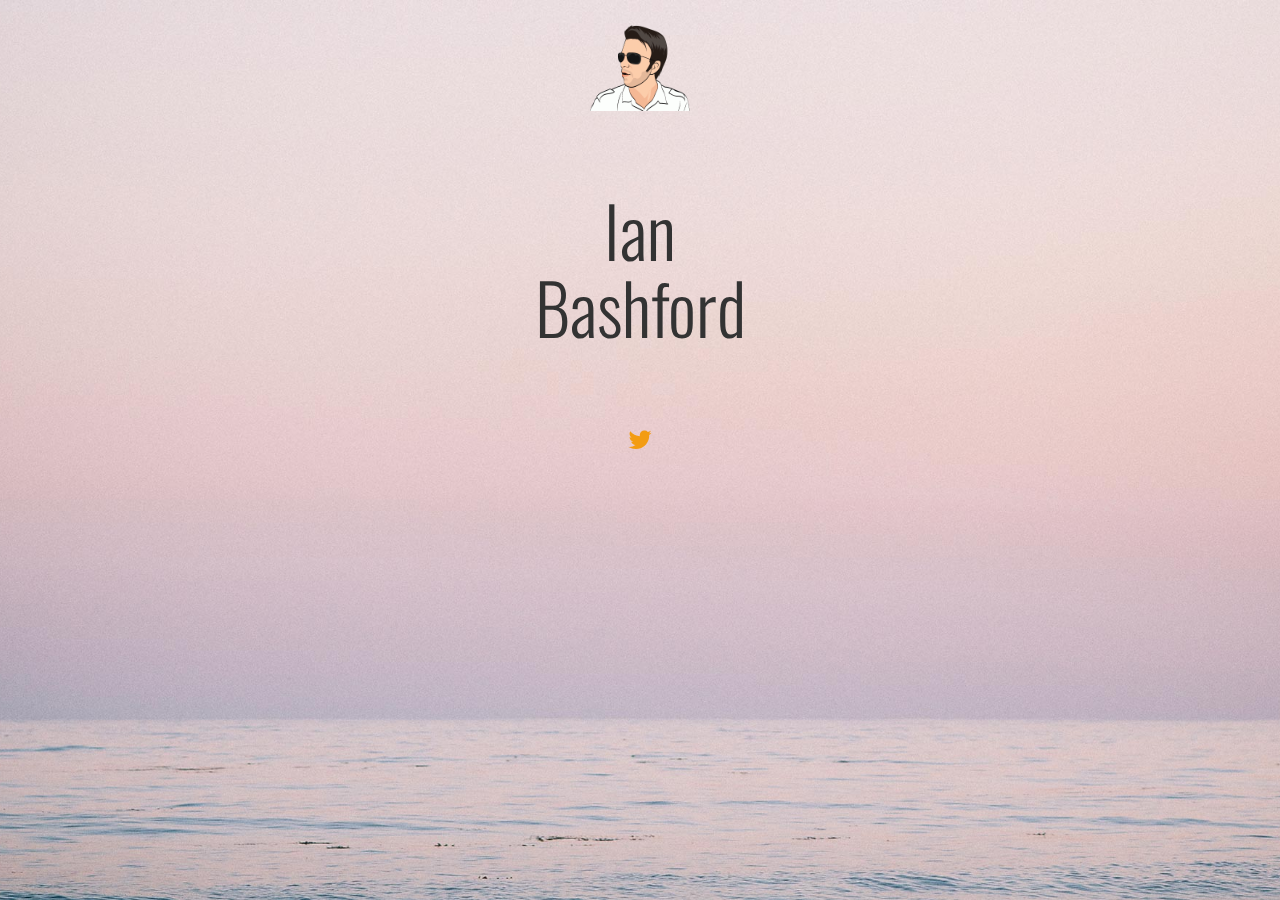
<file: public/index.html>
<!DOCTYPE HTML>
<!--
  SMPL by BlackTie.co
  http://blacktie.co/ | @BlackTie_co
  Free for personal and commercial use under the CCA 3.0 license (blacktie.co/about-themes/)
-->
<html lang="en">
  <head>
    <meta charset="utf-8" />
<meta http-equiv="X-UA-Compatible" content="IE=edge" />
<meta name="viewport" content="width=device-width, initial-scale=1, user-scalable=no" />
<meta name="description" content="Your Description" />
<meta name="author" content="Ian Bashford" />
<meta name="generator" content="Hugo 0.18.1" />

<title>Ian Bashford</title>


<link rel="stylesheet" href="assets/css/bootstrap.min.css">
<link rel="stylesheet" href="assets/css/font-awesome.min.css">


<link rel="stylesheet" href="assets/css/main.css">

<link rel="stylesheet" href="//fonts.googleapis.com/css?family=Oswald:400,300,700|EB+Garamond">


<!--[if lt IE 9]><script src="//oss.maxcdn.com/libs/html5shiv/3.7.0/html5shiv.js"></script><script src="//oss.maxcdn.com/libs/respond.js/1.3.0/respond.min.js"></script><![endif]-->


  
<script>
(function(i,s,o,g,r,a,m){i['GoogleAnalyticsObject']=r;i[r]=i[r]||function(){
(i[r].q=i[r].q||[]).push(arguments)},i[r].l=1*new Date();a=s.createElement(o),
m=s.getElementsByTagName(o)[0];a.async=1;a.src=g;m.parentNode.insertBefore(a,m)
})(window,document,'script','//www.google-analytics.com/analytics.js','ga');

ga('create', 'UA-27640682-1', 'auto');
ga('send', 'pageview');
</script>



  </head>

  <body>
    <div class="container">
      
      
        <div class="logo">
  <img src="assets/img/ian2.png" width="100" alt="ianbashford">
</div>
      

      
      
        <div class="row centered">
  <div class="col-lg-8 col-lg-offset-2 w">
    <h1>Ian<br>Bashford</h1>
  </div>
</div>

      

      
      
        <div class="row centered">
  <div class="col-lg-8 col-lg-offset-2 w tooltip-demo">
    
      <a data-toggle="tooltip" title="Twitter" href="http://twitter.com/eanu" target="_blank"><i class="fa fa-twitter"></i></a>
    
  </div>
</div>

      
    </div>

    
    

    

<script src="//code.jquery.com/jquery-1.10.2.min.js"></script>
<script src="assets/js/bootstrap.min.js"></script>

<script>
$('.tooltip-demo').tooltip({
  selector: "[data-toggle=tooltip]",
  container: "body"
})
</script>




<script type="text/javascript" src="assets/js/jquery.backstretch.min.js"></script>
<script>
  $.backstretch("assets\/img\/bg.jpg", { speed:  500  });
</script>

  </body>
</html>
</file>
<file: public/assets/css/main.css>
body {
  background-color: #f2f2f2;
    font-family: 'EB Garamond', serif;
    font-weight: 300;
    font-size: 16px;
    color: #555;

    -webkit-font-smoothing: antialiased;
    -webkit-overflow-scrolling: touch;
}

/* Titles */
h1, h2, h3, h4, h5, h6 {
    font-family: 'Oswald', sans-serif;
    font-weight: 300;
    color: #333;
}


/* Paragraph & Typographic */
p {
    line-height: 28px;
    margin-bottom: 25px;
    font-size: 20px;
}

.centered {
    text-align: center;
}

/* Links */
a {
    color: #f39c12;
    word-wrap: break-word;

    -webkit-transition: color 0.1s ease-in, background 0.1s ease-in;
    -moz-transition: color 0.1s ease-in, background 0.1s ease-in;
    -ms-transition: color 0.1s ease-in, background 0.1s ease-in;
    -o-transition: color 0.1s ease-in, background 0.1s ease-in;
    transition: color 0.1s ease-in, background 0.1s ease-in;
}

a:hover,
a:focus {
    color: #7b7b7b;
    text-decoration: none;
    outline: 0;
}

a:before,
a:after {
    -webkit-transition: color 0.1s ease-in, background 0.1s ease-in;
    -moz-transition: color 0.1s ease-in, background 0.1s ease-in;
    -ms-transition: color 0.1s ease-in, background 0.1s ease-in;
    -o-transition: color 0.1s ease-in, background 0.1s ease-in;
    transition: color 0.1s ease-in, background 0.1s ease-in;
}

 hr {
    display: block;
    height: 1px;
    border: 0;
    border-top: 1px solid #ccc;
    margin: 1em 0;
    padding: 0;
}

.logo {
	text-align: center;
	margin-top: 25px;
}

h1 {
	font-size: 70px;
}

.w {
	margin-top: 60px;
}
.w i {
	font-size: 26px;
	padding: 12px;
}
</file>
